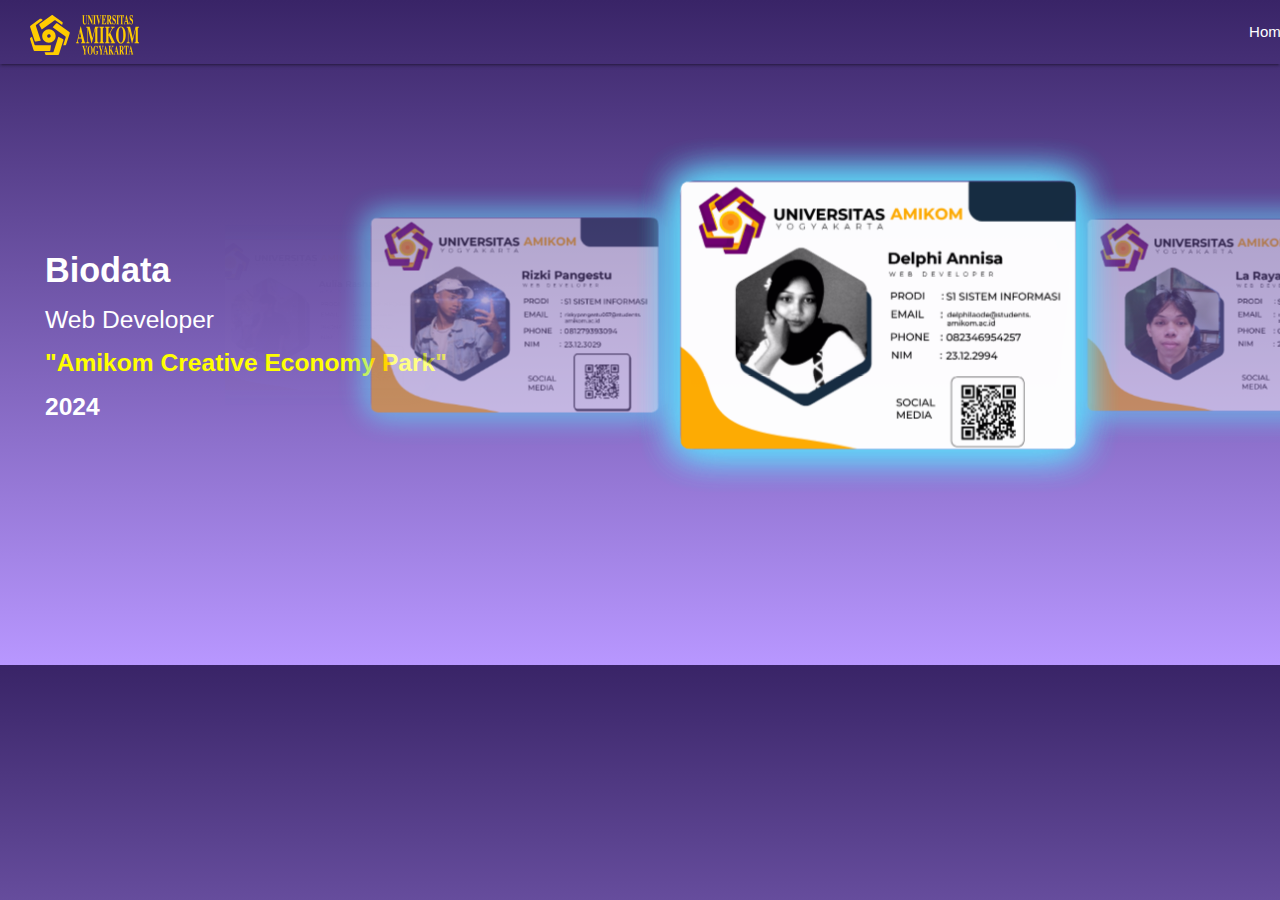
<file: slide.html>
<!DOCTYPE html>
<html lang="en">
 <head>
    <meta charset="UTF-8">
    <title>About Us</title> 
    <link rel="stylesheet" href="https://cdnjs.cloudflare.com/ajax/libs/materialize/1.0.0/css/materialize.min.css">
    <link rel="stylesheet" href="style.css">    
    <style>
        html, body {
            overflow-x: hidden;
            width: 100%;
        }
    </style>
 </head>
<body style="background: linear-gradient(rgb(57, 36, 103),rgb(184, 151, 255));">
  <header>
    <nav class="Boxx" style="background-color: transparent; display: flex;">
      <div>
        <img src="Asset Svg/Logo Alternative One Color - Yellow - Horizontal.svg" alt="University amikom yogyakarta Logo" height="40" class="rumah" style="position: relative; left: 2rem; top: 1rem;">
      </div>
      <div style="position: relative; left: 75rem; color: black;">
        <ul class="list1">
          <li>
            <a href="index.html">Home</a>
          </li>
          <li>
            <a href="pmb-navbar.html">PMB</a>
          </li>
          <li>
            <a href="kontak.html">Contact</a>
          </li>
          <li>
            <a href="slide.html">About Us</a>
          </li>
        </ul>
      </div>
    </nav>
</header>
  <div style="position: relative; left: 3rem; top: 11rem;">
    <h4 style="color: rgb(255, 255, 255);"> <b>Biodata</b></h4>
    <h5 style="color: rgb(255, 255, 255);">Web Developer</h5>
    <h5 style="color: yellow;"><b>"Amikom Creative Economy Park"</b></h5>
    <h5 style="color: rgb(255, 255, 255);"> <b>2024</b></h5>
  </div>    
  <div style="position: relative; left: 12rem; bottom: 10rem;">
    <div class="carousel" style="position: relative; left: 3rem;">
      <div class="carousel-item">
        <img src="1x/1x/Artboard 1.png" alt="ikyy" style="border-radius: 10px;">
      </div>
      <div class="carousel-item">
        <img src="1x/delphi.png" alt="ikyy" style="border-radius: 10px;">
      </div>
      <div class="carousel-item">
        <img src="1x/layan.png" alt="ikyy" style="border-radius: 10px;">
      </div>
      <div class="carousel-item">
        <img src="1x/Artboard 1.png" alt="ikyy" style="border-radius: 10px;">
      </div>
    </div>   
  </div>
   
  <script src="https://cdnjs.cloudflare.com/ajax/libs/jquery/3.4.1/jquery.min.js"></script> 
  <script src="https://cdnjs.cloudflare.com/ajax/libs/materialize/1.0.0/js/materialize.min.js"></script>
  <script>
    $(document).ready(function(){
      $('.carousel').carousel({
        padding: 200
      });
      autoplay();
      function autoplay() {
        $('.carousel').carousel('next');
        setTimeout(autoplay, 4500);
      }
    });
  </script>
</body>
</html>
</file>
<file: style.css>
.carousel .carousel-item {
	width: 400px;
	height: 271px;
	box-shadow: 0 0 40px #61dafb, 0 0 40px #61dafb, 0 0 40px #61dafb;
	animation: animate 2s infinite alternate;
	border-radius: 15px;
}


@keyframes animate {
    to {
      box-shadow: 0 0 50px #61dafb, 0 0 50px #61dafb, 0 0 50px #61dafb;
    }
  }
.flexs{
	display: flex;
}
html, body {
    overflow-x: hidden;
    width: 100%;
}
body{
	font-family: Arial, sans-serif;
}
</file>
